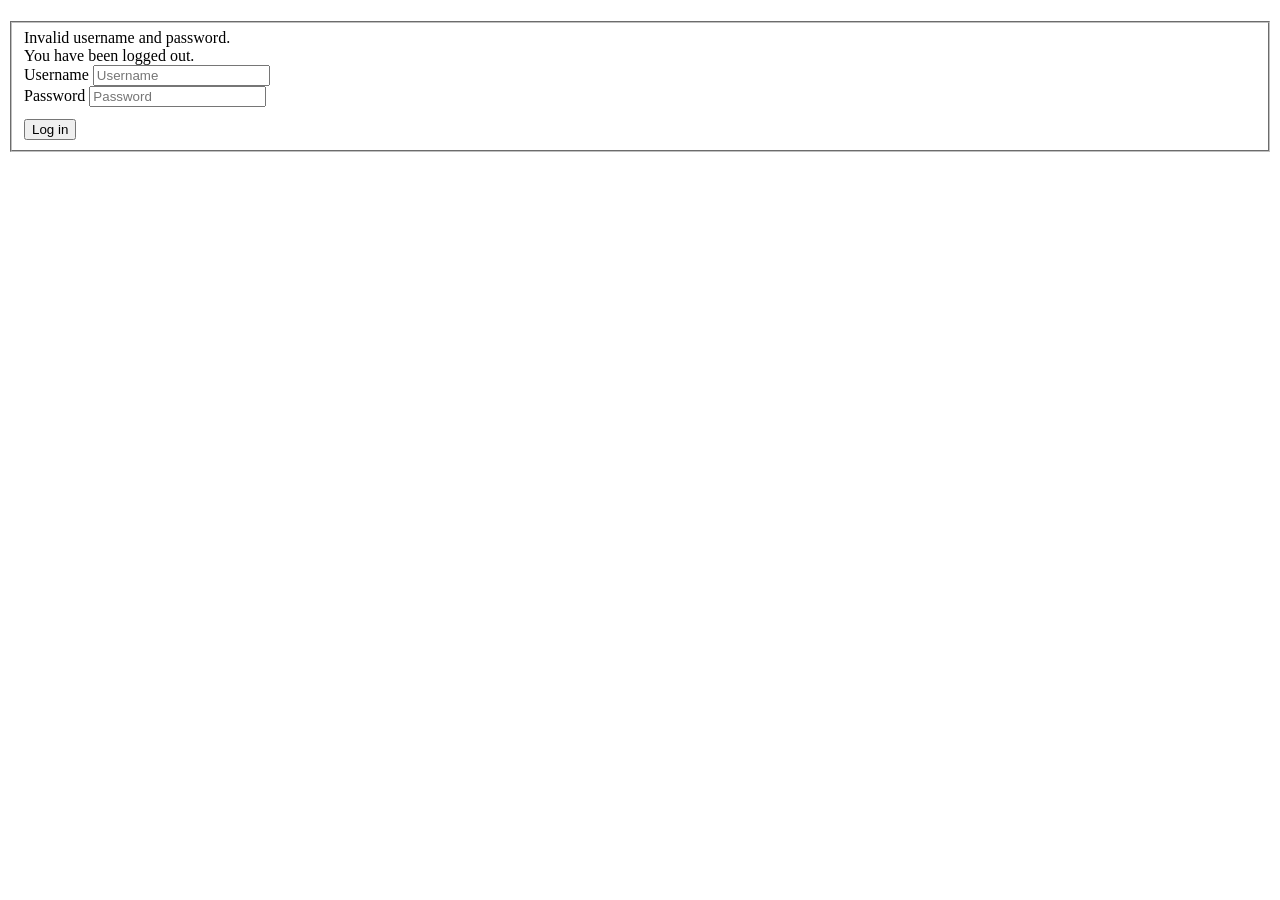
<file: src/main/resources/templates/login.html>
<!DOCTYPE html>
<html xmlns:th="http://www.thymeleaf.org">
<head th:replace="fragments :: head">
</head>
<body>
<h1 th:text="'Hello and  ' + ${welcome}"></h1>
<div class="container col-6">
    <form name="login" th:action="@{/login}" method="post">
        <fieldset>
            <!-- Thymeleaf + Spring Security error display -->
            <div th:if="${param.error}" class="alert alert-danger">
                Invalid username and password.
            </div>

            <div th:if="${param.logout}" class="alert alert-success">
                You have been logged out.
            </div>

            <!-- Login Controls -->
            <div class="form-group">
                <label for="username">Username</label>
                <input type="text" class="form-control" id="username" name="username"
                       placeholder="Username">
            </div>
            <div class="form-group">
                <label for="password">Password</label>
                <input type="password" class="form-control" id="password" name="password"
                       placeholder="Password">
            </div>
            <div class="form-actions" style="margin-top: 12px;">
                <button type="submit" class="btn btn-success">Log in</button>
            </div>
        </fieldset>
    </form>
</div>
<footer th:replace="fragments :: footer"></footer>
</body>
</html>
</file>
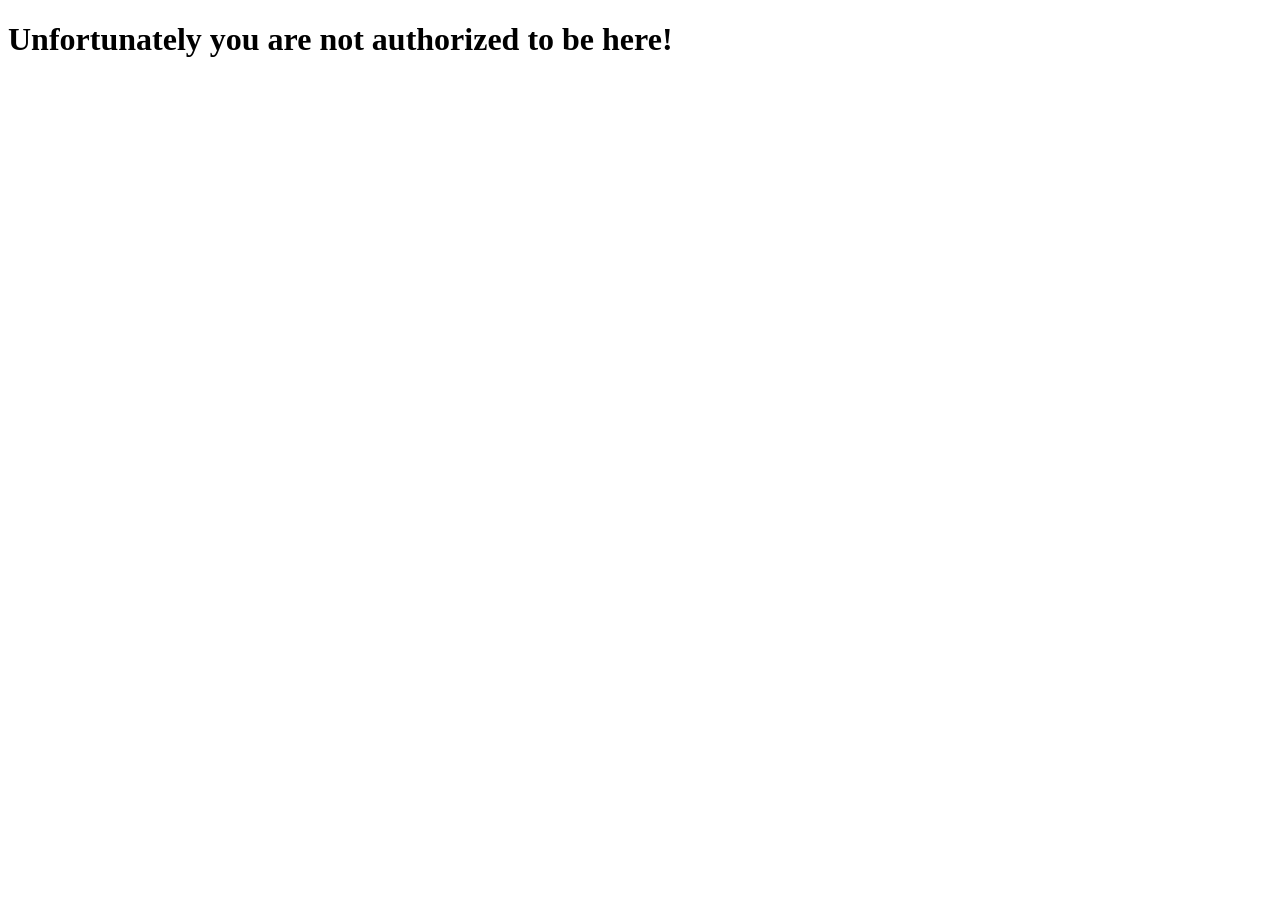
<file: src/main/resources/templates/unauthorized.html>
<!DOCTYPE html>
<html xmlns:th="http://www.thymeleaf.org">
<head th:replace="fragments :: head">
</head>
<body>
<h1 th:text="'Hello and  ' + ${welcome}"></h1>
<header th:replace="fragments :: header"></header>
<div class="container col-9">
    <h1>Unfortunately you are not authorized to be here!</h1>
</div>
<footer th:replace="fragments :: footer"></footer>
</body>
</html>
</file>
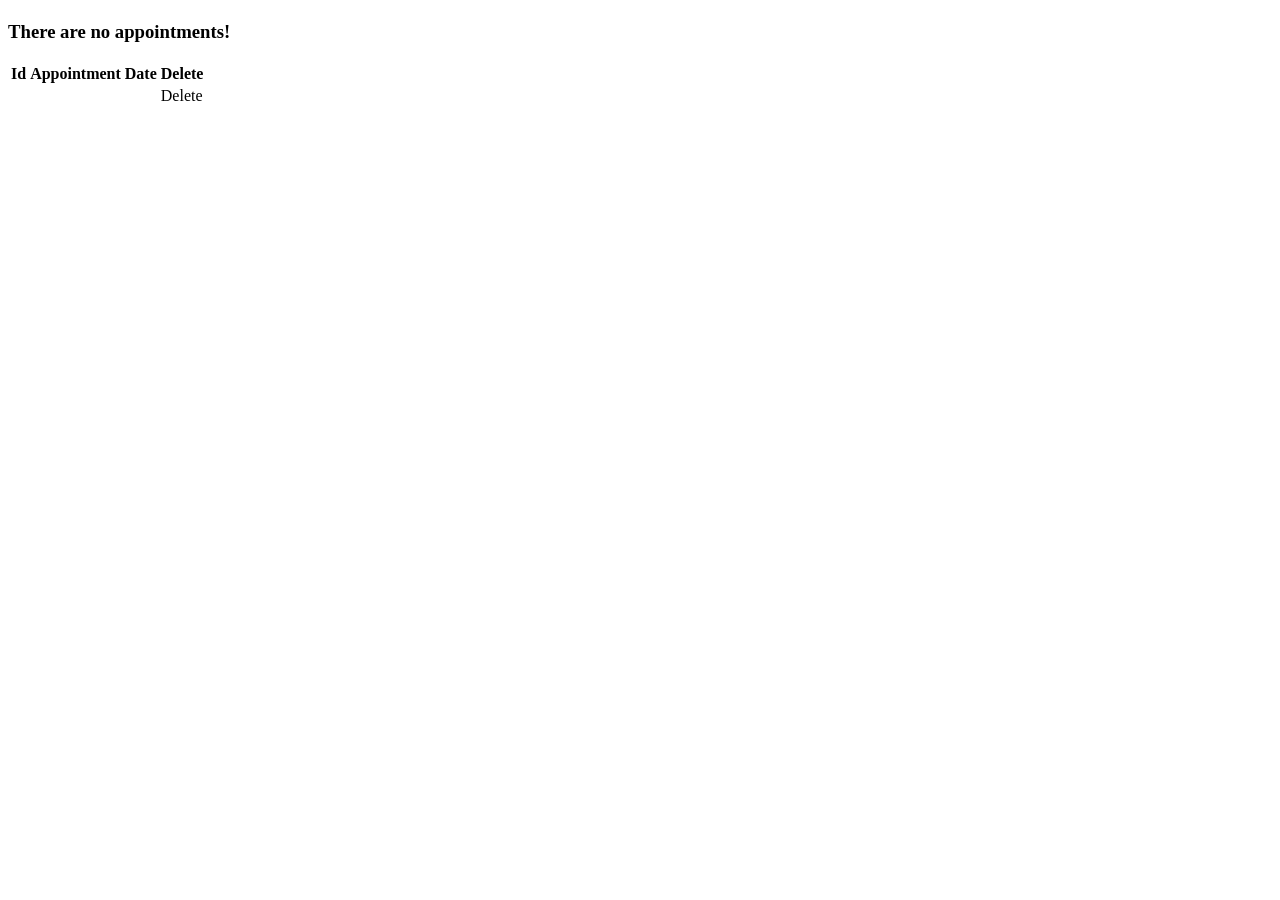
<file: src/main/resources/templates/appointments/appointments.html>
<!DOCTYPE html>
<html xmlns:th="http://www.thymeleaf.org">
<head th:replace="fragments :: head"></head>
<body>
<header th:replace="fragments :: header"></header>
<h4 th:if="${appointments.size()>0}" th:text="'Appointments: ' + ${appointments.size()}"> </h4>
<div class=" col-6">
    <h3 th:unless="${appointments} and ${appointments.size()}">There are no appointments!</h3>
    <table th:if="${appointments.size()>0}" class="table table-hover">
        <th>Id</th>
        <th>Appointment Date</th>
        <th>Delete</th>
        <tr th:each="appointment : ${appointments}">
            <td th:text="${appointment.id}"></td>

            <td th:text="${appointment.appointmentDate}"></td>

            <td><a class="btn btn-danger" th:href="@{'/appointments/delete/'+${appointment.id}}">Delete</a></td>
        </tr>


    </table>
</div>
<footer th:replace="fragments :: footer"></footer>
</body>
</html>
</file>
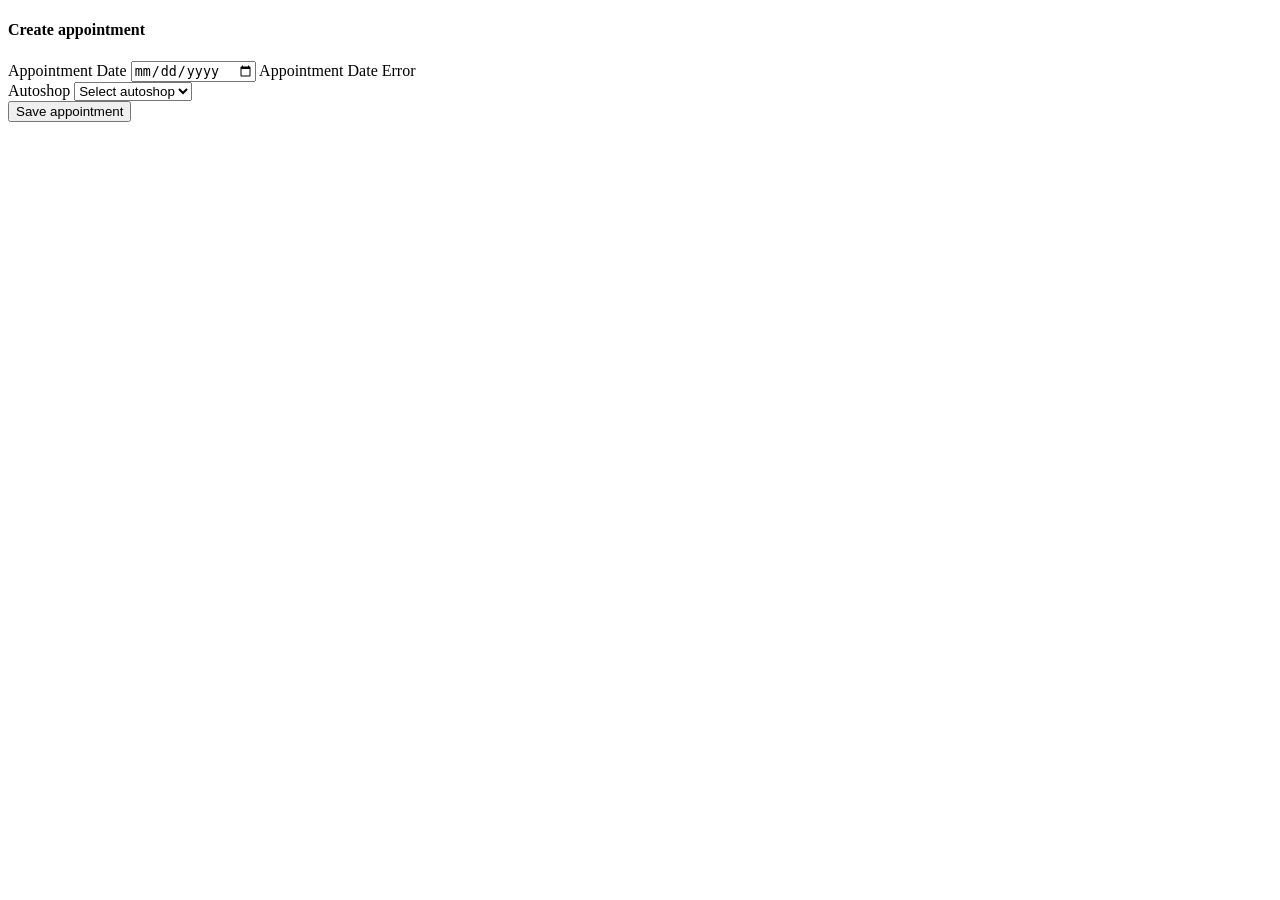
<file: src/main/resources/templates/appointments/create-appointment.html>
<!DOCTYPE html>
<html xmlns:th="http://www.thymeleaf.org">
<head th:replace="fragments :: head"></head>
<body>
<header th:replace="fragments :: header"></header>
<h4>Create appointment</h4>
<div class="col-6">
    <form action="#" th:action="@{/appointments/create}" th:object="${appointment}" method="post">


        <div class="form-group">
            <label for="appointmentDate">Appointment Date</label>
            <input class="form-control" type="date" th:field="*{appointmentDate}" id="appointmentDate">
            <span class="text-danger" th:if="${#fields.hasErrors('appointmentDate')}"
                  th:errors="*{appointmentDate}">Appointment Date Error</span>
        </div>
            <div class="form-group">
                <label for="autoshop">Autoshop</label>
                <select class="form-control" th:field="${appointment.autoshop}" id="autoshop">
                    <option value="">Select autoshop</option>
                    <option th:each="autoshop : ${autoshops}" th:value="${autoshop.id}"
                            th:text="${autoshop.id}+ ' -> ' + ${autoshop.name}"></option>
                </select>
            </div>



        </div>
        <button type="submit" class="btn btn-primary">Save appointment</button>
    </form>

</div>
<footer th:replace="fragments :: footer"></footer>
</body>
</html>
</file>
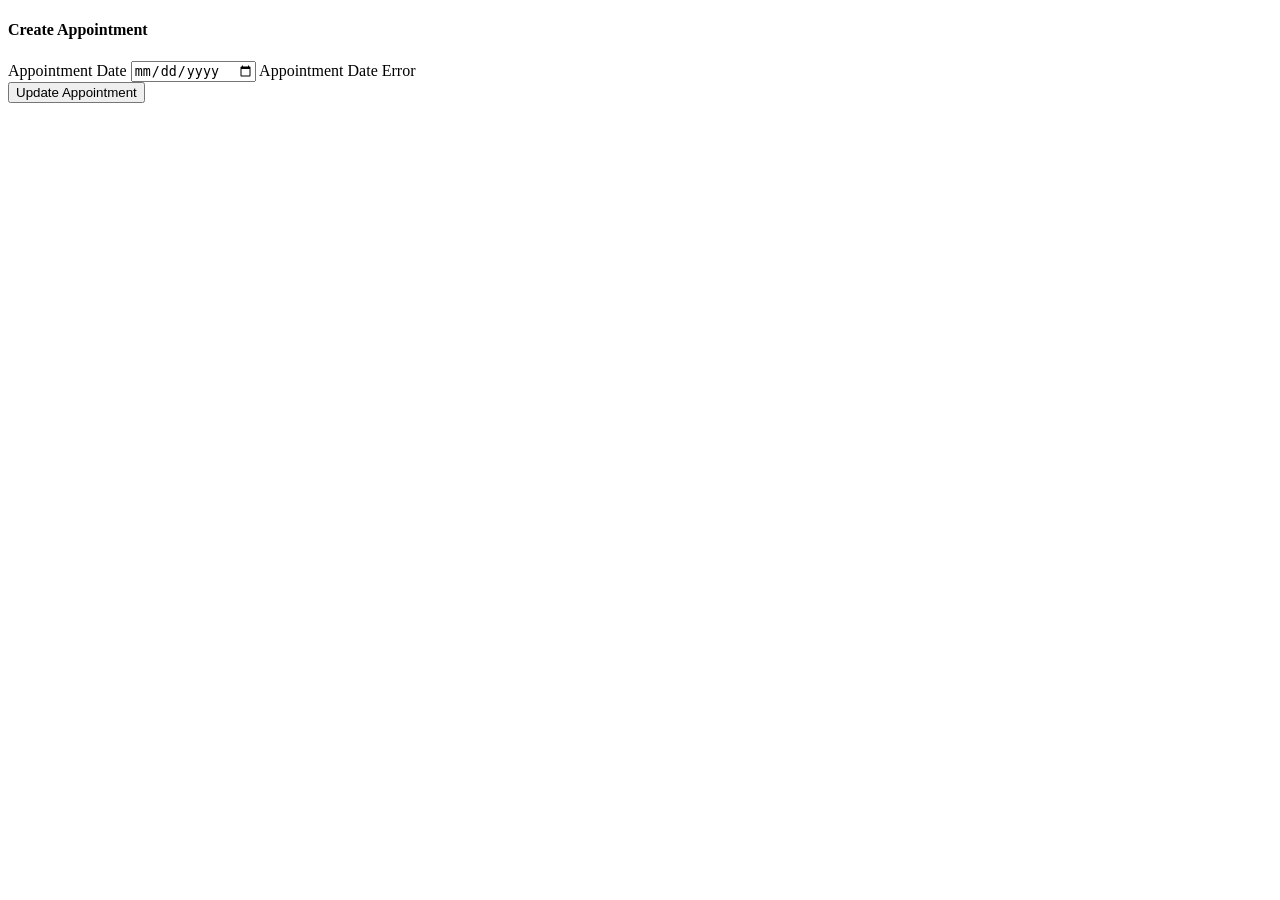
<file: src/main/resources/templates/appointments/edit-appointment.html>
<!DOCTYPE html>
<html xmlns:th="http://www.thymeleaf.org">
<head th:replace="fragments :: head"></head>
<body>
<header th:replace="fragments :: header"></header>
<h4>Create Appointment</h4>
<div class="col-6">
    <form action="#" th:action="@{/appointments/update/{id}(id=${id})}" th:object="${appointment}" method="post">


        <div class="form-group">
            <label for="appointmentDate">Appointment Date</label>
            <input class="form-control" type="date" th:field="*{appointmentDate}" id="appointmentDate">
            <span class="text-danger" th:if="${#fields.hasErrors('foundationDate')}"
                  th:errors="*{appointmentDate}">Appointment Date Error</span>
        </div>

        <button type="submit" class="btn btn-primary">Update Appointment</button>
    </form>
</div>
<footer th:replace="fragments :: footer"></footer>
</body>
</html>
</file>
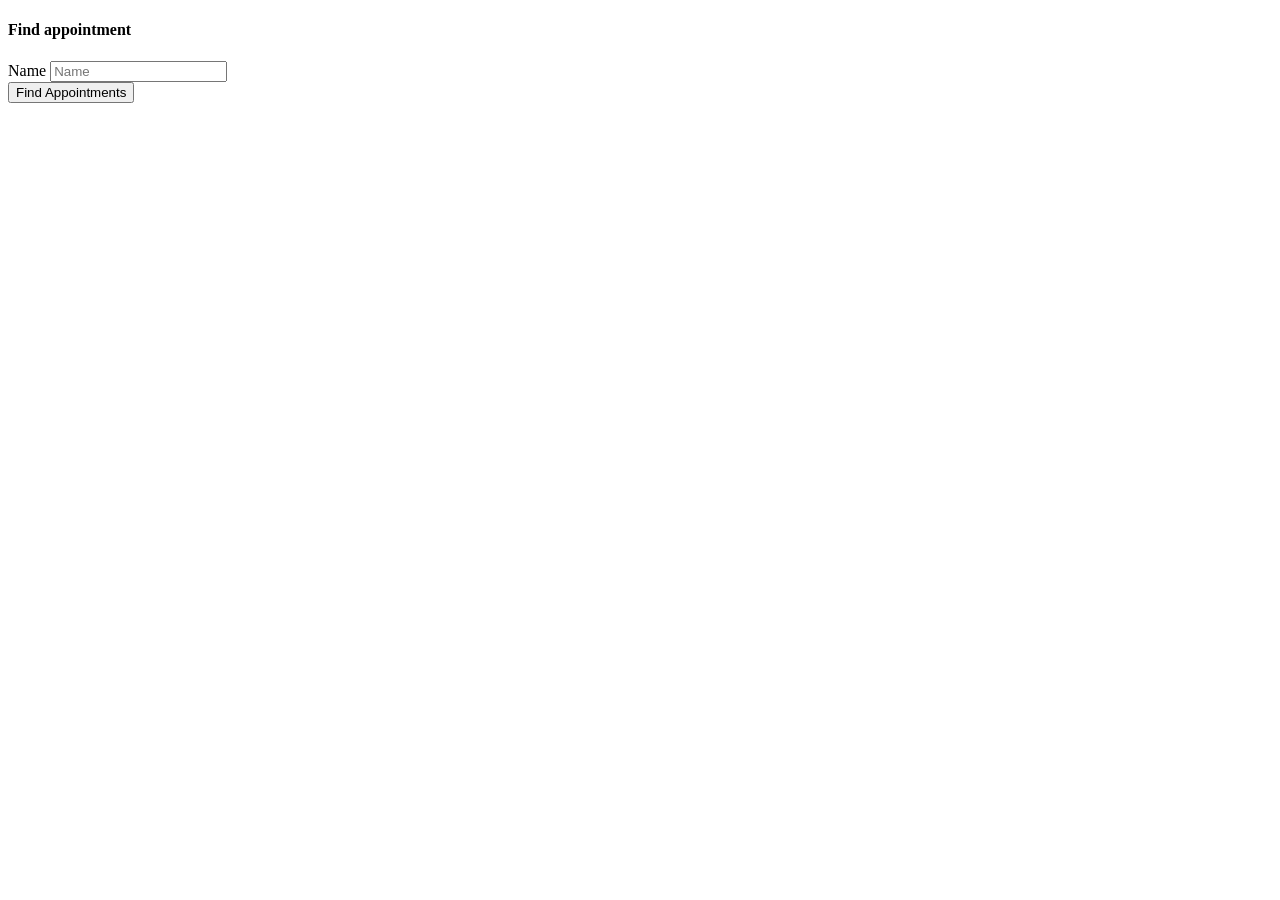
<file: src/main/resources/templates/appointments/search-appointments-client-name.html>
<!DOCTYPE html>
<html xmlns:th="http://www.thymeleaf.org">
<head th:replace="fragments :: head"></head>
<body>
<header th:replace="fragments :: header"></header>
<h4>Find appointment</h4>
<div class="col-6">
  <form action="#" th:action="@{/appointments/client-name}" method="get">
    <div class="form-group">
      <label for="clientName">Name</label>
      <input class="form-control" type="text" th:name="clientName" placeholder="Name" id="clientName">

    </div>
    <button type="submit" class="btn btn-primary">Find Appointments</button>
  </form>
</div>
<footer th:replace="fragments :: footer"></footer>
</body>
</html>
</file>
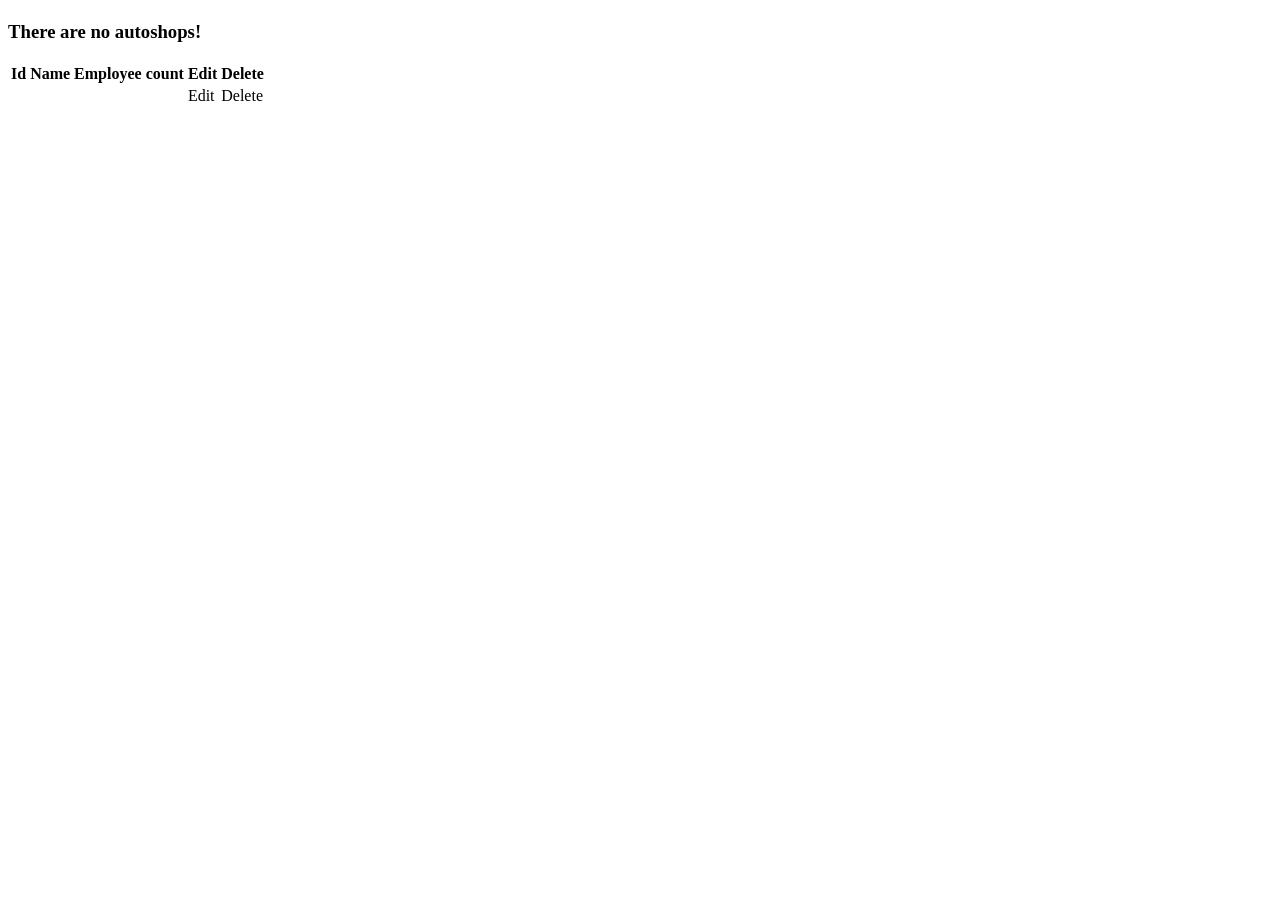
<file: src/main/resources/templates/autoshops/autoshops.html>
<!DOCTYPE html>
<html xmlns:th="http://www.thymeleaf.org">
<head th:replace="fragments :: head"></head>
<body>
<header th:replace="fragments :: header"></header>
<h4 th:if="${autoshops.size()>0}" th:text="'Autoshops: ' + ${autoshops.size()}"> </h4>
<div class=" col-6">
    <h3 th:unless="${autoshops} and ${autoshops.size()}">There are no autoshops!</h3>
    <table th:if="${autoshops.size()>0}" class="table table-hover">
        <th>Id</th>
        <th>Name</th>
        <th>Employee count</th>
        <th>Edit</th>
        <th>Delete</th>
        <tr th:each="autoshop : ${autoshops}">
            <td th:text="${autoshop.id}"></td>
            <td th:text="${autoshop.name}"></td>
            <td th:text="${autoshop.employeeCount}"></td>

            <td><a class="btn btn-info" th:href="@{'/autoshops/edit-autoshop/'+${autoshop.id}}">Edit</a></td>
            <td><a class="btn btn-danger" th:href="@{'/autoshops/delete/'+${autoshop.id}}">Delete</a></td>
        </tr>
    </table>
</div>
<footer th:replace="fragments :: footer"></footer>
</body>
</html>
</file>
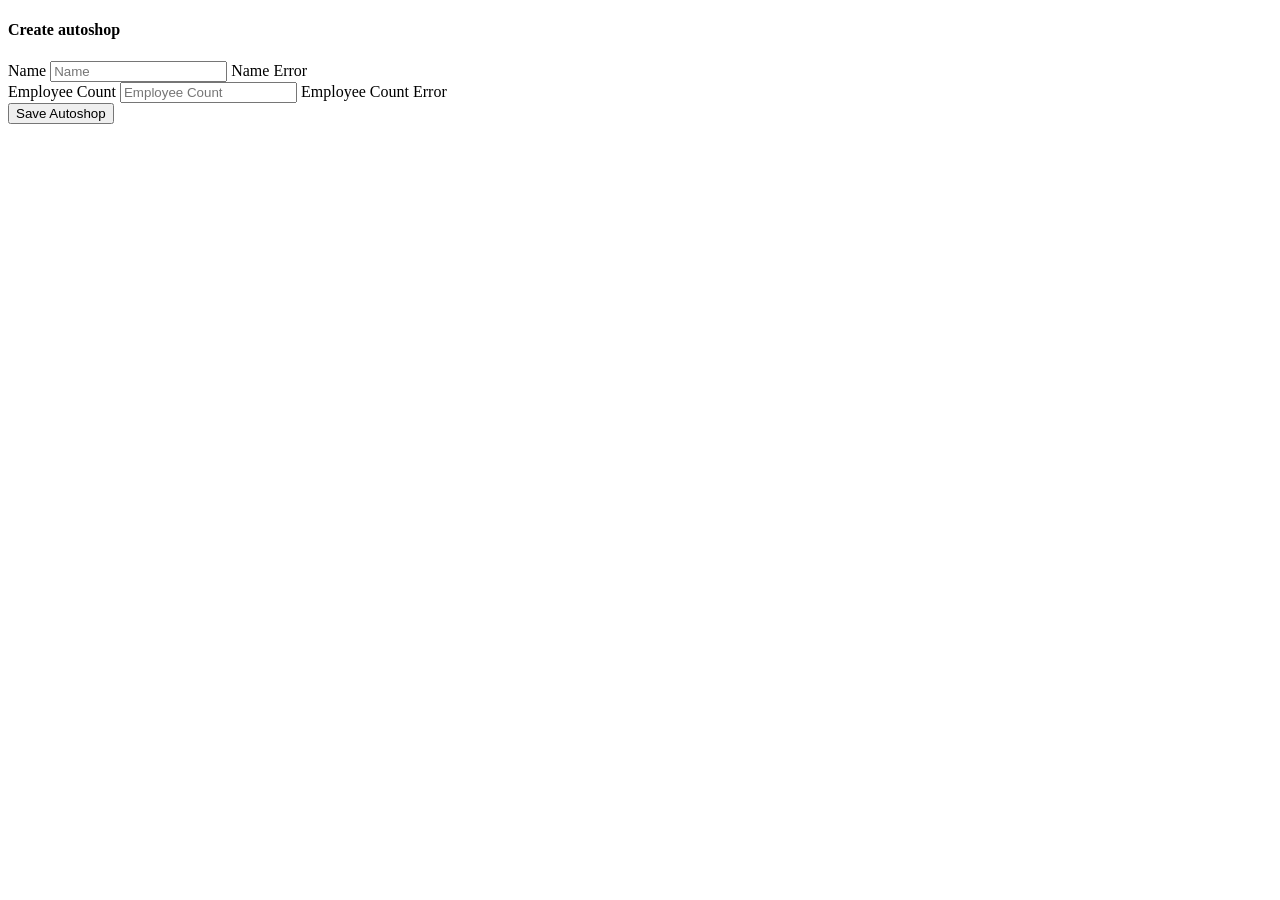
<file: src/main/resources/templates/autoshops/create-autoshop.html>
<!DOCTYPE html>
<html xmlns:th="http://www.thymeleaf.org">
<head th:replace="fragments :: head"></head>
<body>
<header th:replace="fragments :: header"></header>
<h4>Create autoshop</h4>
<div class="col-6">
  <form action="#" th:action="@{/autoshops/create}" th:object="${autoshop}" method="post">
    <div class="form-group">
      <div class="form-group">
        <label for="name">Name</label>
        <input class="form-control" type="text" th:field="*{name}" placeholder="Name" id="name">
        <span class="text-danger" th:if="${#fields.hasErrors('name')}" th:errors="*{name}">Name Error</span>
      </div>
      <div class="form-group">
        <label for="employeeCount">Employee Count</label>
        <input class="form-control" type="text" th:field="*{employeeCount}"
               placeholder="Employee Count" id="employeeCount">
        <span class="text-danger" th:if="${#fields.hasErrors('employeeCount')}"
              th:errors="*{employeeCount}">Employee Count Error</span>
      </div>

    </div>
    <button type="submit" class="btn btn-primary">Save Autoshop</button>
  </form>
</div>
<footer th:replace="fragments :: footer"></footer>
</body>
</html>
</file>
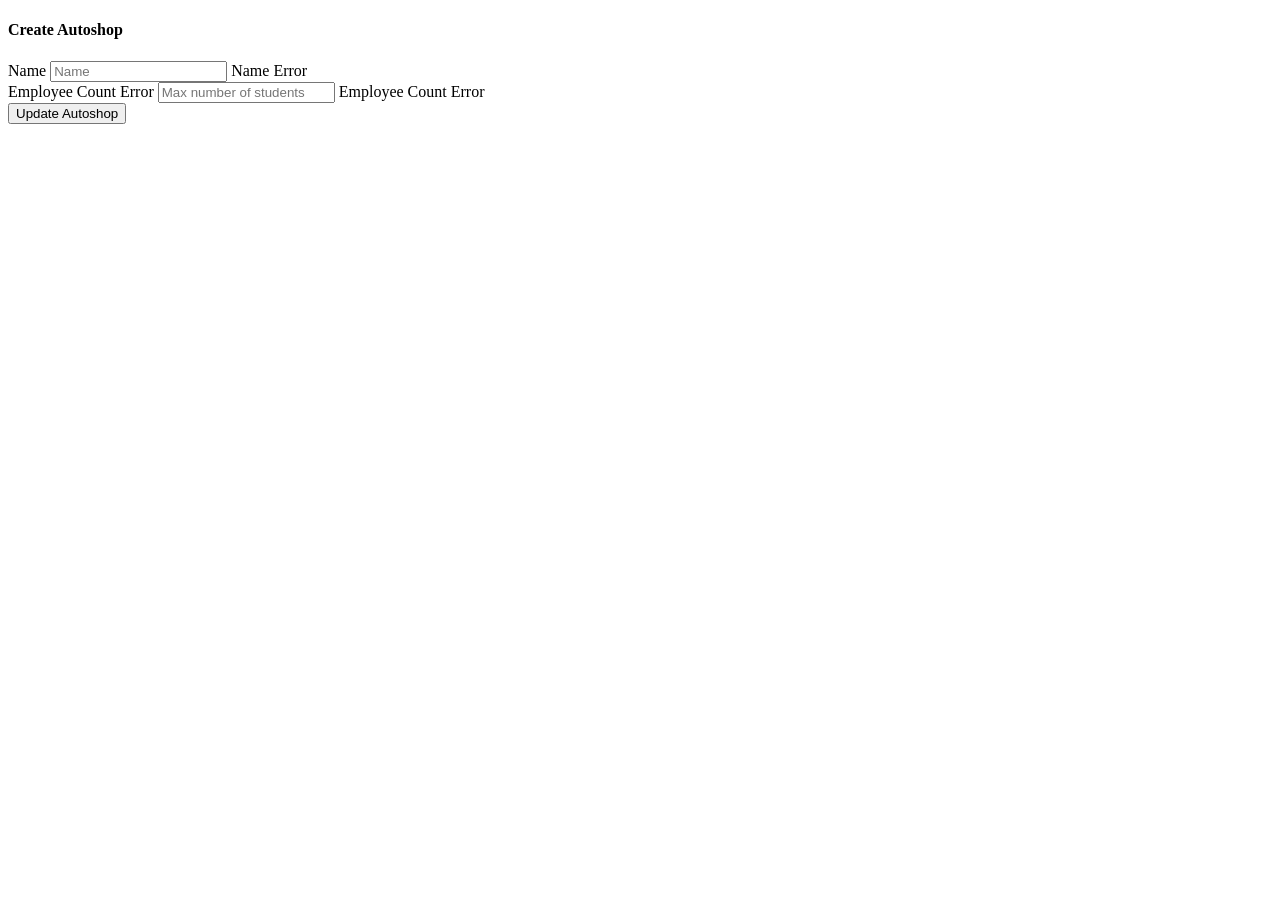
<file: src/main/resources/templates/autoshops/edit-autoshop.html>
<!DOCTYPE html>
<html xmlns:th="http://www.thymeleaf.org">
<head th:replace="fragments :: head"></head>
<body>
<header th:replace="fragments :: header"></header>
<h4>Create Autoshop</h4>
<div class="col-6">
  <form action="#" th:action="@{/autoshops/update/{id}(id=${id})}" th:object="${autoshop}" method="post">
    <div class="form-group">
      <label for="name">Name</label>
      <input class="form-control" type="text" th:field="*{name}" placeholder="Name" id="name">
      <span class="text-danger" th:if="${#fields.hasErrors('name')}" th:errors="*{name}">Name Error</span>
    </div>
    <div class="form-group">
      <label for="employeeCount">Employee Count Error</label>
      <input class="form-control" type="text" th:field="*{employeeCount}"
             placeholder="Max number of students" id="employeeCount">
      <span class="text-danger" th:if="${#fields.hasErrors('employeeCount')}"
            th:errors="*{employeeCount}">Employee Count Error</span>
    </div>

    <button type="submit" class="btn btn-primary">Update Autoshop</button>
  </form>
</div>
<footer th:replace="fragments :: footer"></footer>
</body>
</html>
</file>
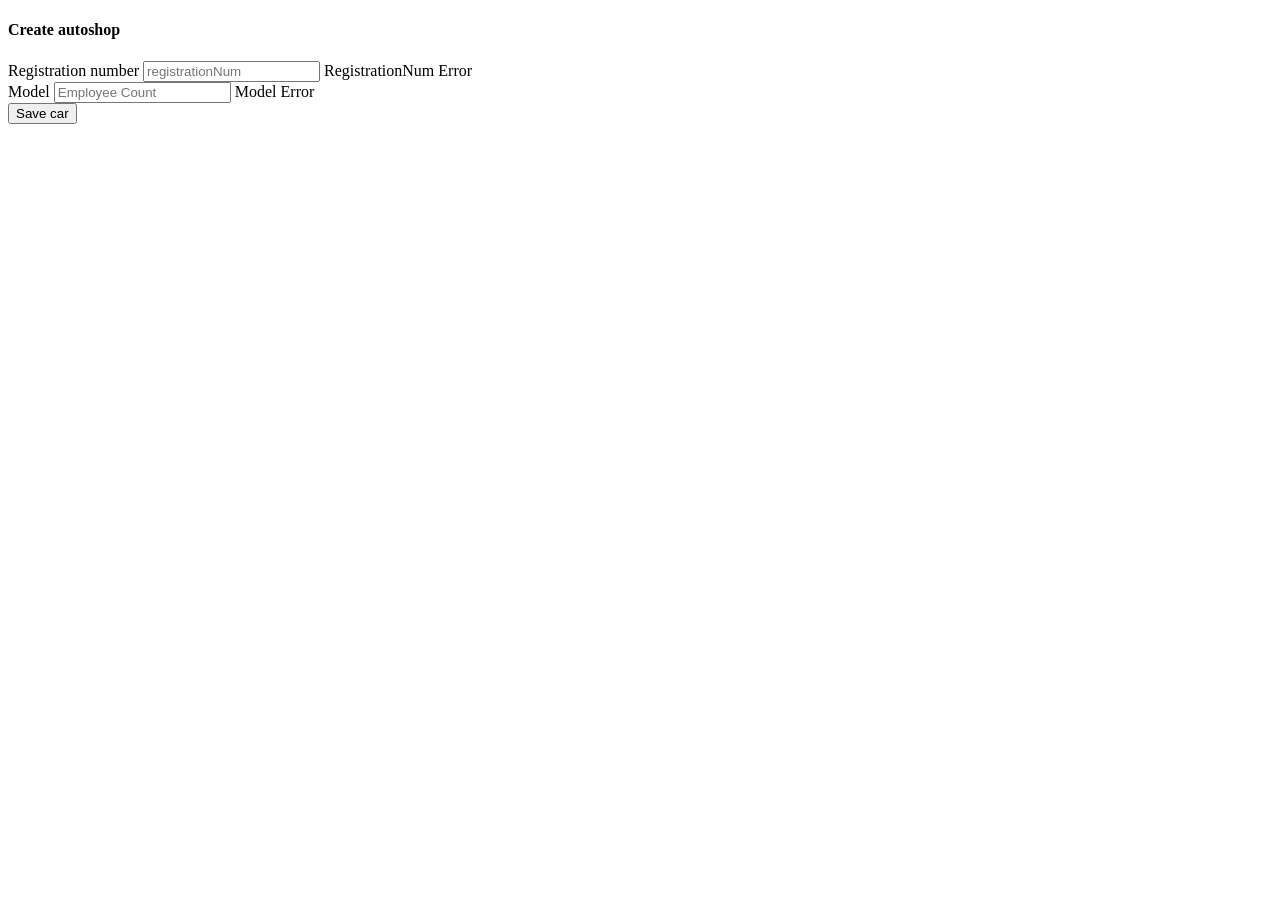
<file: src/main/resources/templates/cars/create-car.html>
<!DOCTYPE html>
<html xmlns:th="http://www.thymeleaf.org">
<head th:replace="fragments :: head"></head>
<body>
<header th:replace="fragments :: header"></header>
<h4>Create autoshop</h4>
<div class="col-6">
    <form action="#" th:action="@{/cars/create}" th:object="${car}" method="post">
        <div class="form-group">
            <div class="form-group">
                <label for="registrationNum">Registration number</label>
                <input class="form-control" type="text" th:field="*{registrationNum}" placeholder="registrationNum" id="registrationNum">
                <span class="text-danger" th:if="${#fields.hasErrors('registrationNum')}" th:errors="*{registrationNum}">RegistrationNum Error</span>
            </div>
            <div class="form-group">
                <label for="model">Model</label>
                <input class="form-control" type="text" th:field="*{model}"
                       placeholder="Employee Count" id="model">
                <span class="text-danger" th:if="${#fields.hasErrors('model')}"
                      th:errors="*{model}">Model Error</span>
            </div>

        </div>
        <button type="submit" class="btn btn-primary">Save car</button>
    </form>
</div>
<footer th:replace="fragments :: footer"></footer>
</body>
</html>
</file>
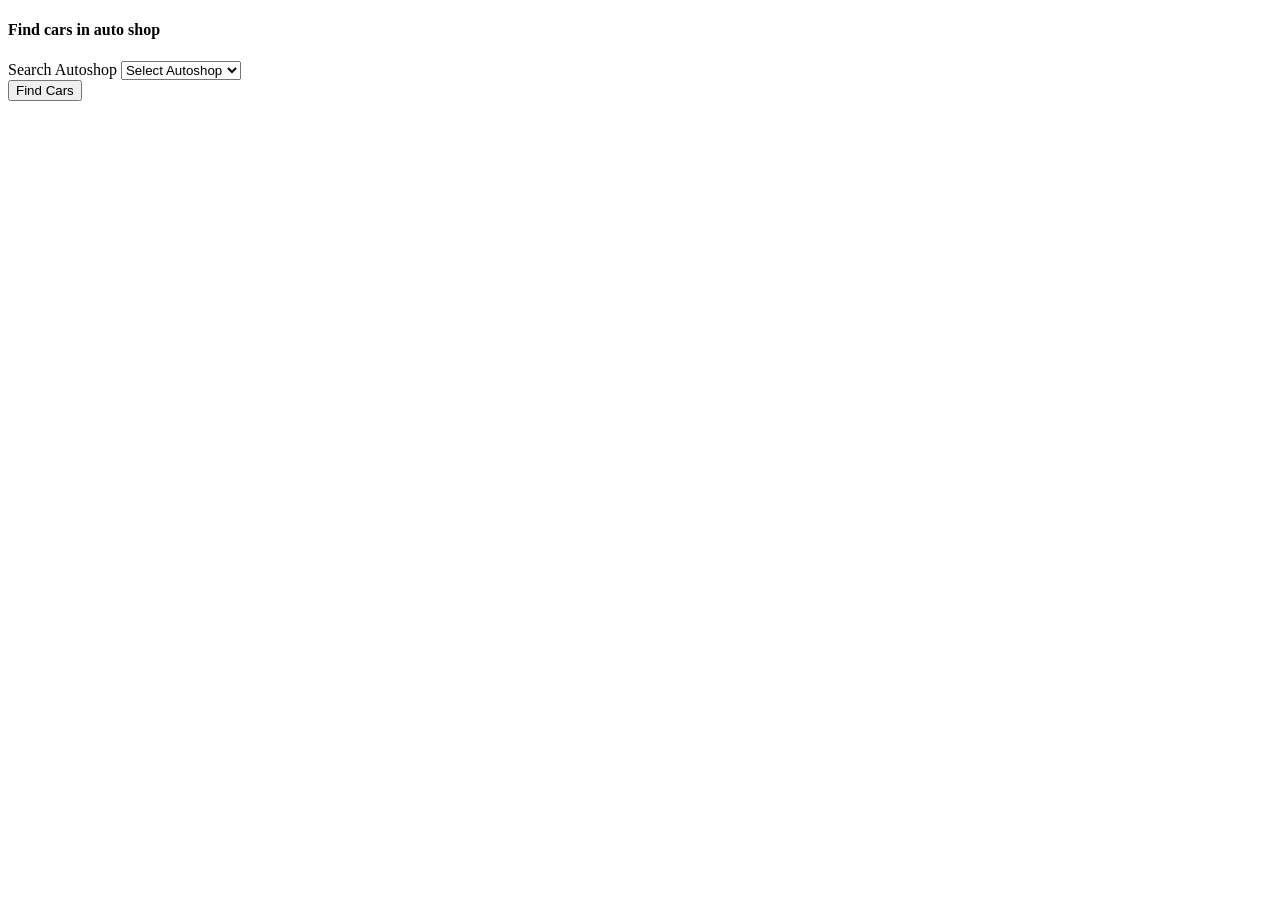
<file: src/main/resources/templates/cars/search-cars-autoshop.html>
<!DOCTYPE html>
<html xmlns:th="http://www.thymeleaf.org">
<head th:replace="fragments :: head"></head>
<body>
<header th:replace="fragments :: header"></header>
<h4>Find cars in auto shop</h4>
<div class="col-6">
    <form action="#" th:action="@{/cars/autoshop}" method="get">
        <div class="form-group">
            <label for="autoshop">Search Autoshop</label>
            <select class="form-control" th:field="${car.autoshop}" id="autoshop">
                <option value="">Select Autoshop</option>
                <option th:each="autoshop : ${autoshops}" th:value="${autoshop.id}"
                        th:text="${autoshop.name}+ ' -> ' + ${autoshop.employeeCount}"></option>
            </select>
        </div>

        <button type="submit" class="btn btn-primary">Find Cars</button>
    </form>
</div>
<footer th:replace="fragments :: footer"></footer>
</body>
</html>
</file>
